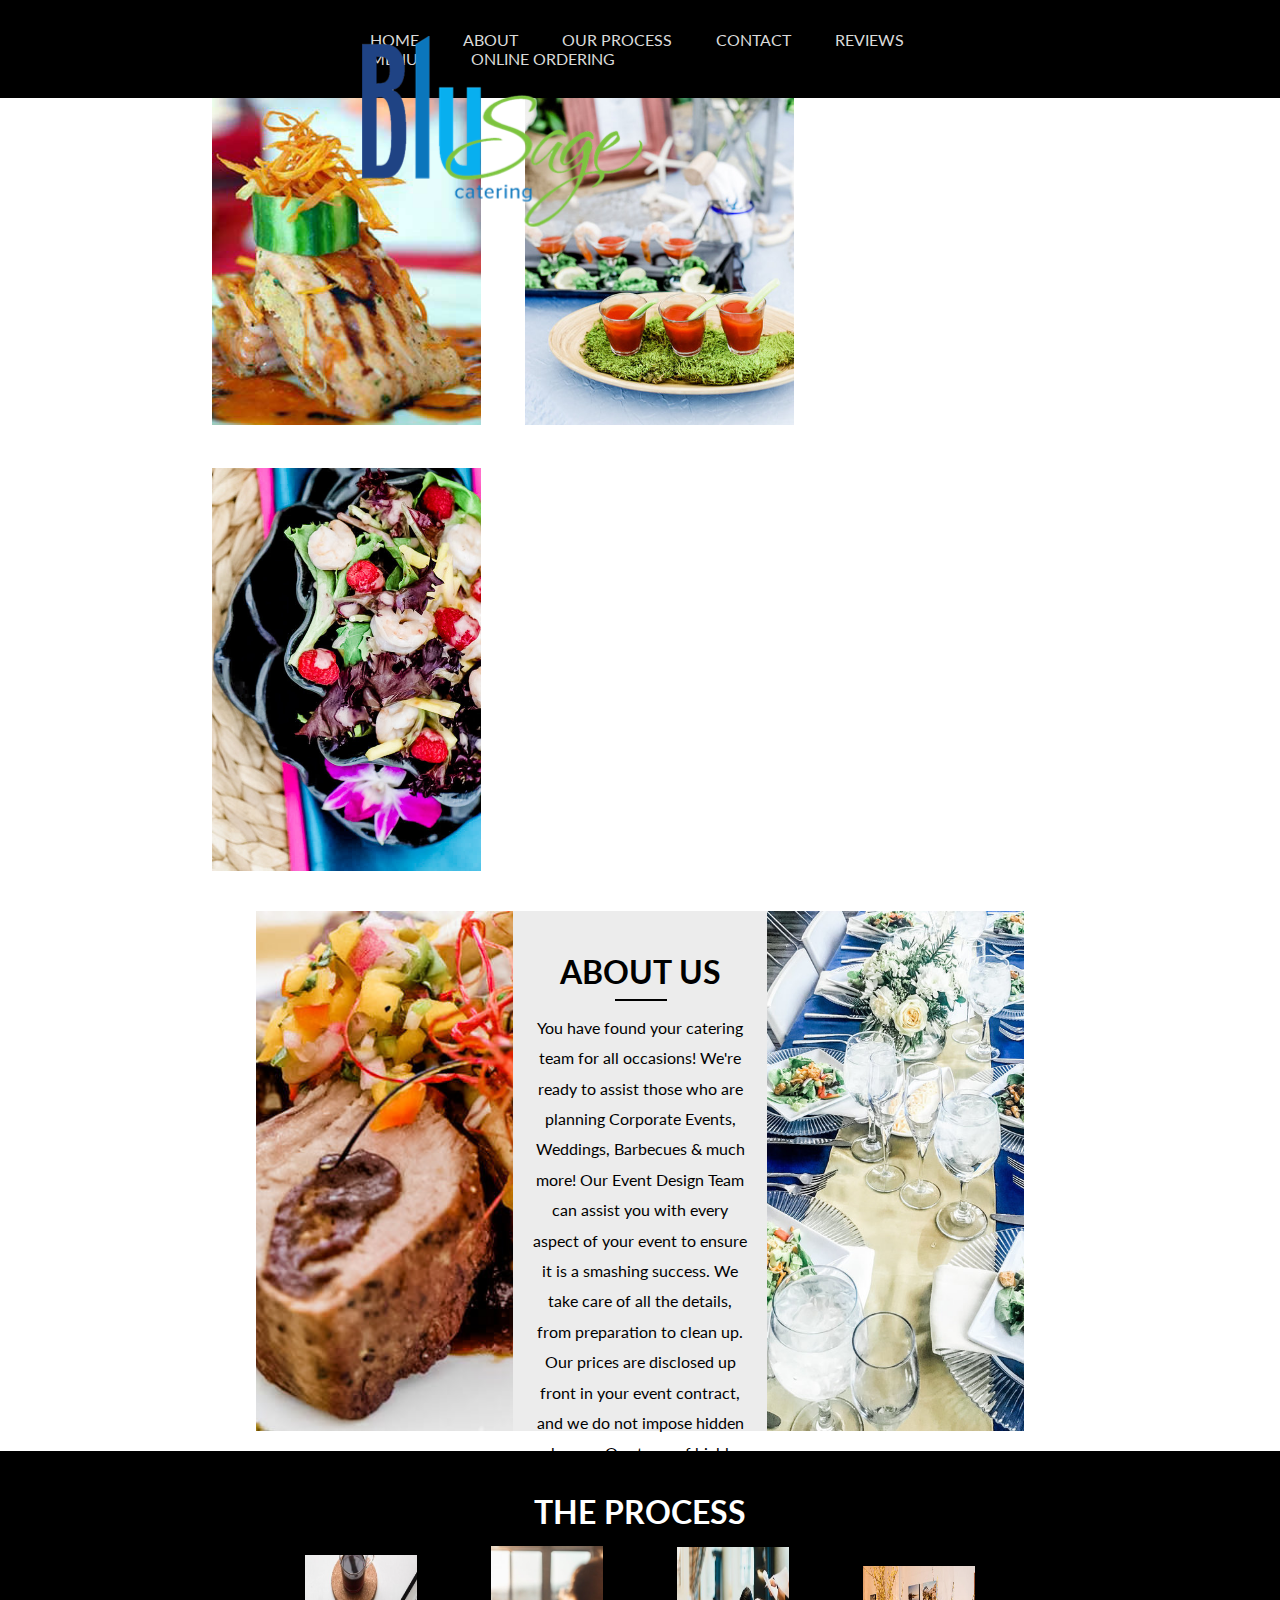
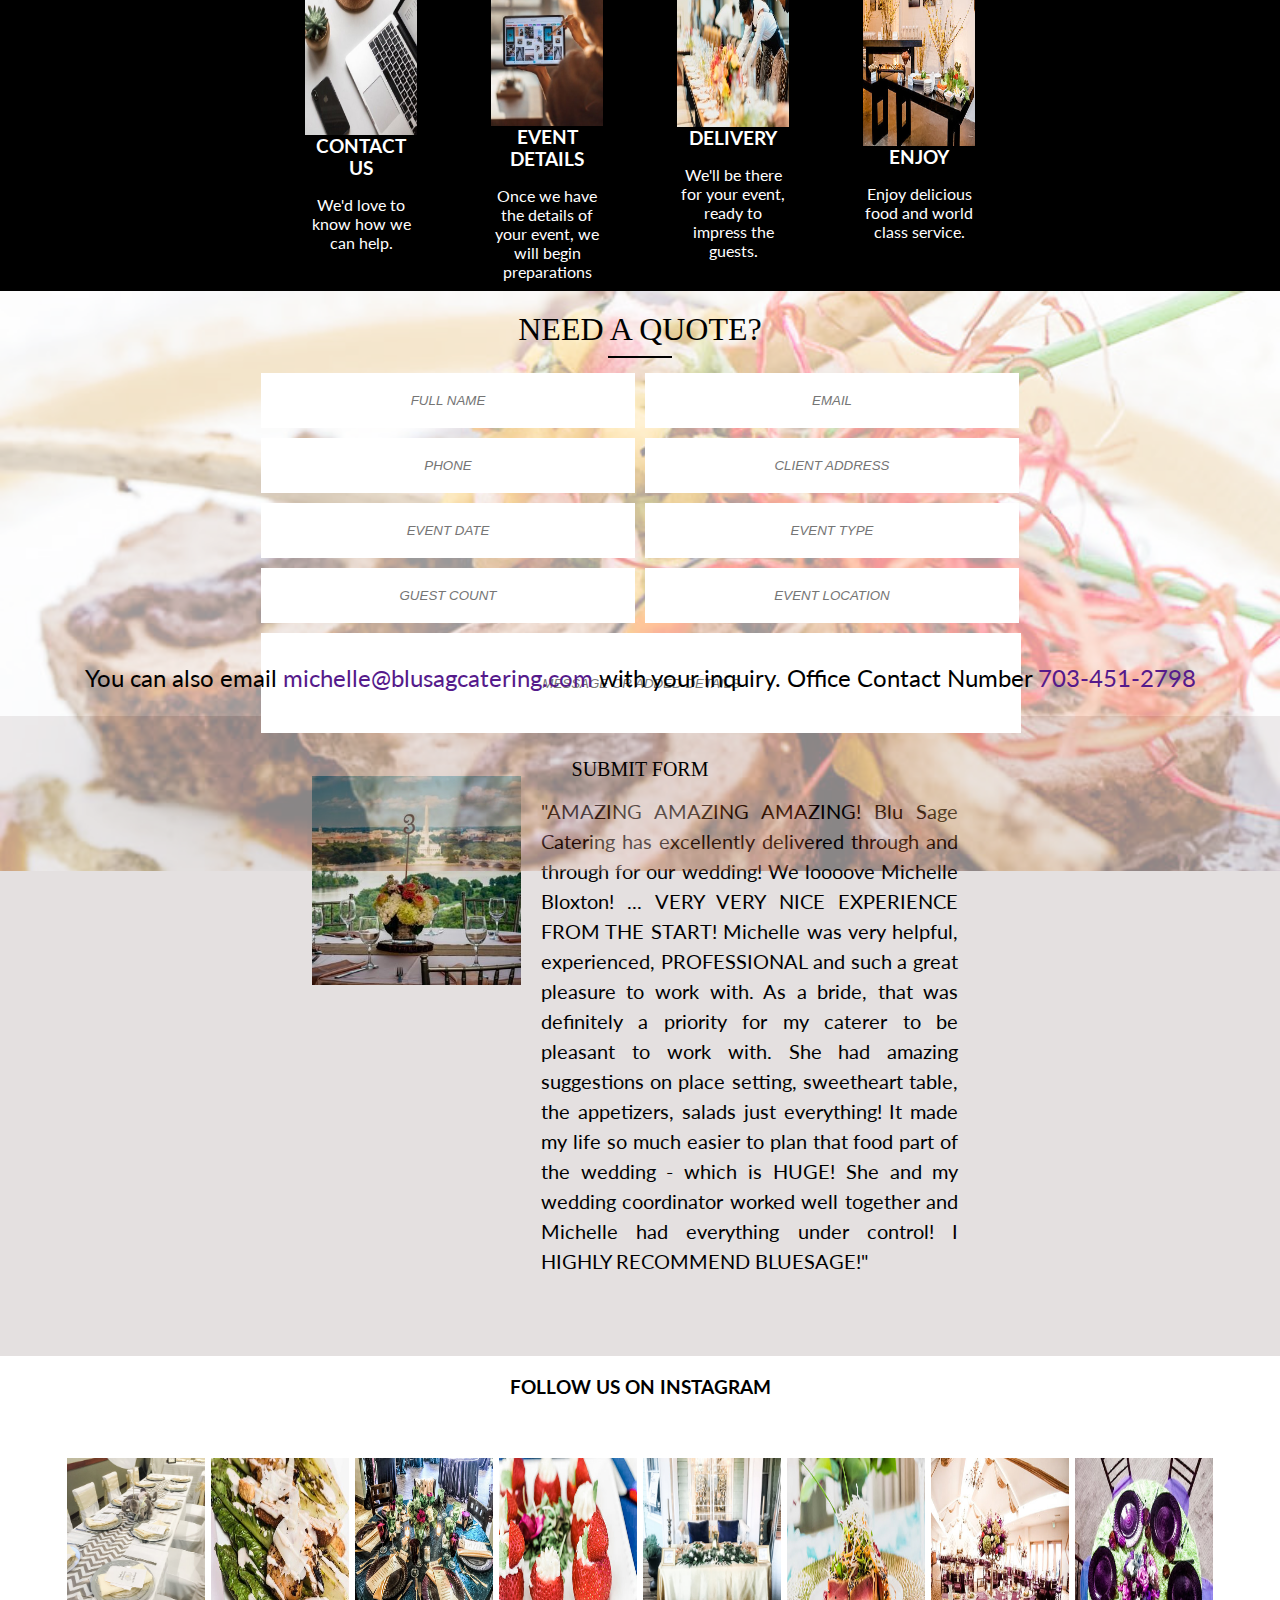
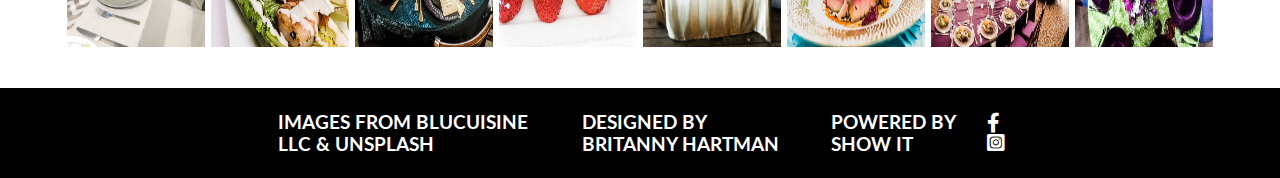
<file: index.html>
<html lang="en">
<head>
    <meta charset="UTF-8">
    <meta http-equiv="X-UA-Compatible" content="IE=edge">
    <meta name="viewport" content="width=device-width, initial-scale=1.0">
    <title>Blu Savage Catering</title>
    <link rel="preconnect" href="https://fonts.googleapis.com">
    <link rel="preconnect" href="https://fonts.gstatic.com" crossorigin>
    <link href="https://fonts.googleapis.com/css2?family=Lato:ital,wght@0,100;0,300;0,400;0,700;0,900;1,100;1,700&display=swap" rel="stylesheet">
    <link rel="preconnect" href="https://fonts.googleapis.com">
    <link rel="preconnect" href="https://fonts.gstatic.com" crossorigin>
    <link href="https://fonts.googleapis.com/css2?family=Lato:ital,wght@0,100;0,300;0,400;0,700;0,900;1,100;1,700&family=Old+Standard+TT:ital,wght@0,400;0,700;1,400&display=swap" rel="stylesheet">
    <link rel="stylesheet" href="fontawesome-free-5.15.3-web/css/all.css">
    <link rel="stylesheet" href="style.css">
</head>
<body>
    <ul>
        <div class="navigate">
        <li class="nav"><a class="navlink" href="#">HOME</a></li>
        <li class="nav"><a class="navlink" href="#">ABOUT</a></li>
        <li class="nav"><a class="navlink" href="#">OUR PROCESS</a></li>
        <li class="nav"><a class="navlink" href="#">CONTACT</a></li>
        <li class="nav"><a class="navlink" href="#">REVIEWS</a></li>
        <li class="nav"><a class="navlink" href="#">MENUS</a></li>
        <li class="nav"><a class="navlink" href="#">ONLINE ORDERING</a></li>
        </div>
    </ul>
    <img class="logo" src="blulogo.png" alt="">
   <section class="section1">
        <img class="sect1" src="h3.jpg" alt="">
        <img class="sect1" src="6.jpg" alt="">
        <img class="sect1" src="2.jpg" alt="">
   </section>
   <section class="section2">
    <div class="sect2">
        <div class="about">
            <img class="imgabout" src="1.jpg" alt="">
        </div>
        <div class="about1">
            <h1 class="heading1">ABOUT US</h1>
            <p class="para1">You have found your catering team for all occasions! We're ready to assist those who are planning Corporate Events, Weddings, Barbecues & much more!  Our Event Design Team can assist you with every aspect of your event to ensure it is a smashing success.
                We take care of all the details, from preparation to clean up. Our prices are disclosed up front in your event contract, and we do not impose hidden charges. Our team of highly qualified professionals will make any event a pleasure.</p>
        </div>
        <div class="about">
            <img class="imgabout" src="img_2952.jpg" alt="">
        </div>
    </div>
   </section>
   <section class="section3">
       <h1 class="heading2">THE PROCESS</h1>
       <div class="section3div">
           <div class="sect3">
            <img class="sect3img" src="photo-1512486130939-2c4f79935e4f.jpg" alt="">
            <h3 class="heading3">CONTACT US</h3>
            <p class="para2">We'd love to know how we can help.</p><br>
           </div>
           <div class="sect3">
            <img class="sect3img" src="photo-1571101628768-6bae026844b6.jpg" alt="">
            <h3 class="heading3">EVENT DETAILS</h3>
            <p class="para2">Once we have the details of your event, we will begin preparations</p>
           </div>
           <div class="sect3">
            <img class="sect3img" src="photo-1512061942530-e6a4e9a5cf27.jpg" alt="">
            <h3 class="heading3">DELIVERY</h3>
            <p class="para2">We'll be there for your event, ready to impress the guests.</p><br>
           </div>
           <div class="sect3">
            <img class="sect3img" src="new4.jpg" alt="">
            <h3 class="heading3">ENJOY</h3>
            <p class="para2">Enjoy delicious food and world class service.</p><br>
           </div>
       </div>
   </section>
   <section class="section4">
       <div class="bg-img"></div>
        <h2 class="quote">NEED A QUOTE?</h2>
        <form>
            <div>
                <div class="gen">
                    <input type="text" name="" id="" placeholder="FULL NAME">
                    <input type="text" name="" id="" placeholder="EMAIL">
                </div>
                <div class="gen">
                    <input type="text" name="" id="" placeholder="PHONE">
                    <input type="text" name="" id="" placeholder="CLIENT ADDRESS">
                </div>
                <div class="gen">
                    <input type="text" name="" id="" placeholder="EVENT DATE">
                    <input type="text" name="" id="" placeholder="EVENT TYPE">
                </div>
                <div class="gen">
                    <input type="text" name="" id="" placeholder="GUEST COUNT">
                    <input type="text" name="" id="" placeholder="EVENT LOCATION">
                </div>
                <div class="textarea">
                    <input class="tex" type="textarea" name="" id="" placeholder="MESSAGE OR ADDED DETAILS">
                </div>
                <input class="submit" type="submit" name="" id="" value="SUBMIT FORM">
            </div>
        </form>
        <p class="para3">You can also email <a href="">michelle@blusagcatering.com</a> with your inquiry. Office Contact Number <a href="">703-451-2798</a></p>
   </section>
   <section class="section5">
        <div class="sect5">
            <div class="sect5div">
                <img class="sec5img" src="348s.jpg" alt="">
            </div>
            <div class="sect5idiv">
                <p class="">"AMAZING AMAZING AMAZING! Blu Sage Catering has excellently delivered through and through for our wedding! We loooove Michelle Bloxton! ...
                    VERY VERY NICE EXPERIENCE FROM THE START! 
                    Michelle was very helpful, experienced, PROFESSIONAL and such a great pleasure to work with. As a bride, that was definitely a priority for my caterer to be pleasant to work with. She had amazing suggestions on place setting, sweetheart table, the appetizers, salads just everything! It made my life so much easier to plan that food part of the wedding - which is HUGE!
                    She and my wedding coordinator worked well together and Michelle had everything under control!
                    I HIGHLY RECOMMEND BLUESAGE!"</p>
            </div>
        </div>
   </section>
   <section class="section6">
        <h3 class="follow">FOLLOW US ON INSTAGRAM</h3>
        <div class="sect6">
            <div class="sect6div">
                <img class="sect6img" src="img_4240.jpg" alt="">
            </div>
            <div class="sect6div">
                <img class="sect6img" src="2_1.jpg" alt="">
            </div>
            <div class="sect6div">
                <img class="sect6img" src="img_3094.jpg" alt="">
            </div>
            <div class="sect6div">
                <img class="sect6img" src="5.jpg" alt="">
            </div>
            <div class="sect6div">
                <img class="sect6img" src="img_2963.jpg" alt="">
            </div>
            <div class="sect6div">
                <img class="sect6img" src="slider_pic_1-dark.jpg" alt="">
            </div>
            <div class="sect6div">
                <img class="sect6img" src="o_11.jpg" alt="">
            </div>
            <div class="sect6div">
                <img class="sect6img" src="o_10.jpg" alt="">
            </div>
        </div>
   </section>
   <footer>
       <div class="footerdiv">
           <div class="foot">
                <h3>IMAGES FROM BLUCUISINE LLC & UNSPLASH</h3>
           </div>
           <div class="foot">
                <h3>DESIGNED BY BRITANNY HARTMAN</h3>
           </div>
           <div class="foot">
                <h3>POWERED BY SHOW IT</h3>
           </div>
           <div class="icon">
                <i class="fab fa-facebook-f"></i>
                <i class="fab fa-instagram-square"></i>
           </div>
       </div>
   </footer>
   
</body>
</html>
</file>
<file: style.css>
ul {
    background-color: black;
    padding: 30px;
    position: fixed;
    top: -16px;
    width: 100%;
    z-index: 30;
    
}
.nav {
    color: rgb(218, 218, 218);
    list-style-type: none;
    display: inline;
    padding: 20px;
}
body {
    margin: 0px;
    font-family: 'Lato', sans-serif;
}
.navigate {
    width: 50%;
    margin: auto;
    position: relative;
    z-index: 20;
}
a {
    text-decoration: none;
}
.navlink {
    color: rgb(218, 218, 218);
}
.navlink:hover {
    color: white;
}
.section1 {
    width: 70%;
    margin: auto;
}
.sect1 {
    padding: 20px;
    width: 30%;
}
.logo {
    position: fixed;
    top: 36px;
    left: 362px;
    z-index: 30;
}
.sect2 {
    width: 60%;
    height: 520px;
    padding: 20px;
    display: flex;
    margin: auto;
    justify-content: space-around;
}
.about {
    width: 33.5%;
}
.about1 {
    background-color: #ececec;
    width: 28%;
    padding: 20px;
}
.imgabout {
    width: 100%;
    height: 100%;
    object-fit: cover;
}
.heading1 {
    text-align: center;
    position: relative;
}
.heading1::after {
    content: "";
    position: absolute;
    width: 24%;
    height: 2px;
    background-color: black;
    bottom: -10px;
    right: 37.5%;
}
.para1 {
    text-align: center;
    line-height: 1.9;
}
.section3 {
    background-color: black;
    padding: 20px;
}
.heading2 {
    color: white;
    text-align: center;
    margin-bottom: 100px;
}
.section3div {
    width: 60%;
    height: 20%;
    display: flex;
    align-items: center;
    margin: auto;
    justify-content: space-around;
    padding-bottom: 60px;
}
.sect3 {
    padding: 20px;
    width: 15%;
    color: white;
}
.sect3img {
    width: 100%;
    height: 100%;
}
.heading3 {
    text-align: center;
}
.para2 {
    text-align: center;
}
.bg-img {
    background-image: url(1.jpg);
    position: absolute;
    height: 580px;
    width: 100%;
    opacity: 0.4;
    background-repeat: no-repeat;
    background-size: cover;
}
.quote {
    text-align: center;
    margin: 0px;
    padding: 20px;
    position: relative;
    font-family: 'Old Standard TT', serif;
    font-weight: normal;
    font-size: 32px;
}
.quote::before {
    content: "";
    position: absolute;
    width: 5%;
    background-color: black;
    height: 2.5px;
    bottom: 10px;
    left: 47.5%;
}
input {
    padding: 20px;
    margin: 5px;
    background-color: white;
    width: 60%;
    border: 0px;
    outline: 0px;
    text-align: center;
}
.gen {
    width: 60%;
    display: flex;
    margin: auto;
    justify-content: space-around;
}
form {
    position: absolute;
    width: 100%;
}
::placeholder {
    padding: 20px;
    text-align: center;
    font-style: italic;
}
.textarea {
    width: 60%;
    margin: auto;
}
.tex {
    width: 99%;
    height: 100px;
}
.submit {
    background-color: transparent;
    font-size: 20px;
    width: 100%;
    margin: auto;
    font-family: 'Old Standard TT', serif;
}
.para3 {
    text-align: center;
    font-size: 24px;
    margin-top: 23%;
    position: relative;
}
.section5 {
    background-color: #e4e0e0;
    padding: 60px;
}
.sect5 {
    width: 60%;
    margin: auto;
    display: flex;
}
.sect5div {
    width: 30%;
    margin: 0px 20px;
}
.sect5idiv {
    width: 60%;
    font-size: 20px;
    text-align: justify;
    line-height: 1.5;
}
.sec5img {
    width: 100%;
}
.follow {
    text-align: center;
    margin: 20px;
}
.sect6 {
    width: 90%;
    height: 30%;
    display: flex;
    margin: auto;
    align-items: center;
}
.sect6div {
    width: 13%;
    margin: 3px;
}
.sect6img {
    width: 100%;
    height: 70%;
}
footer {
    background-color: black;
    padding: 3px;
    color: white;
}
.footerdiv {
    width: 60%;
    margin: auto;
    display: flex;
    align-items: center;
}
.foot {
    margin: 20px;
}
h3 {
    margin: 0px;
}
.fab {
    margin-right: 10px;
    font-size: 20px;
}
</file>
